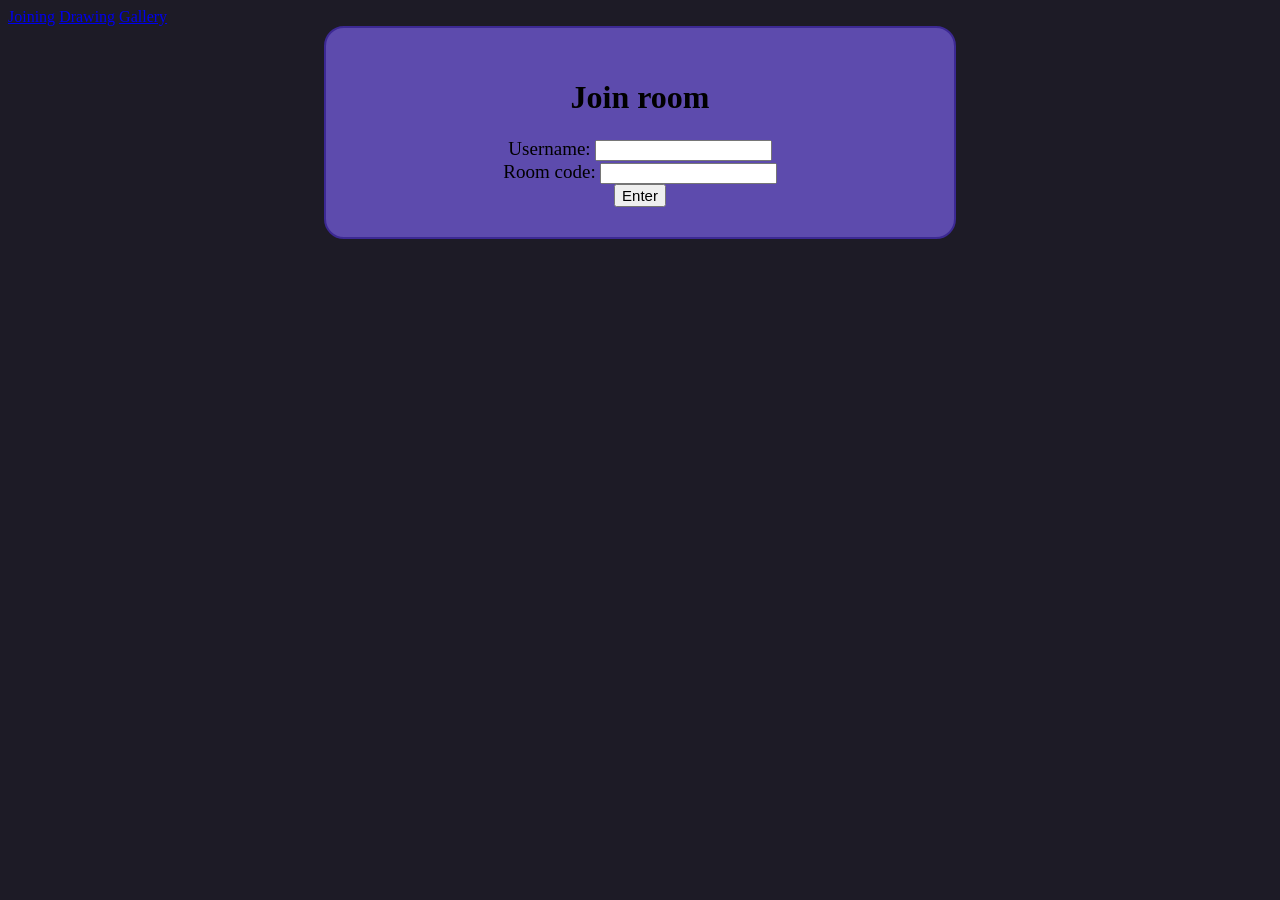
<file: index.html>
<!DOCTYPE html>
<html lang="en">
<head>
    <meta charset="UTF-8">
    <meta name="viewport" content="width=device-width, initial-scale=1.0">
    <link href="style.css" rel="stylesheet">
    <title>Joining</title>
</head>
<body>
    <nav>
        <a href="index.html">Joining</a>
        <a href="drawing.html">Drawing</a>
        <a href="gallery.html">Gallery</a>
    </nav>

    <div class="join_room">
        <h1>Join room</h1>

        <form>
            <label for="username">Username:</label>
            <input type="text">
            <br>
            <label for="room_code">Room code:</label>
            <input type="text">
            <br>
        </form>

        <button>Enter</button>
        
    </div>

    <footer></footer>
</body>
</html>
</file>
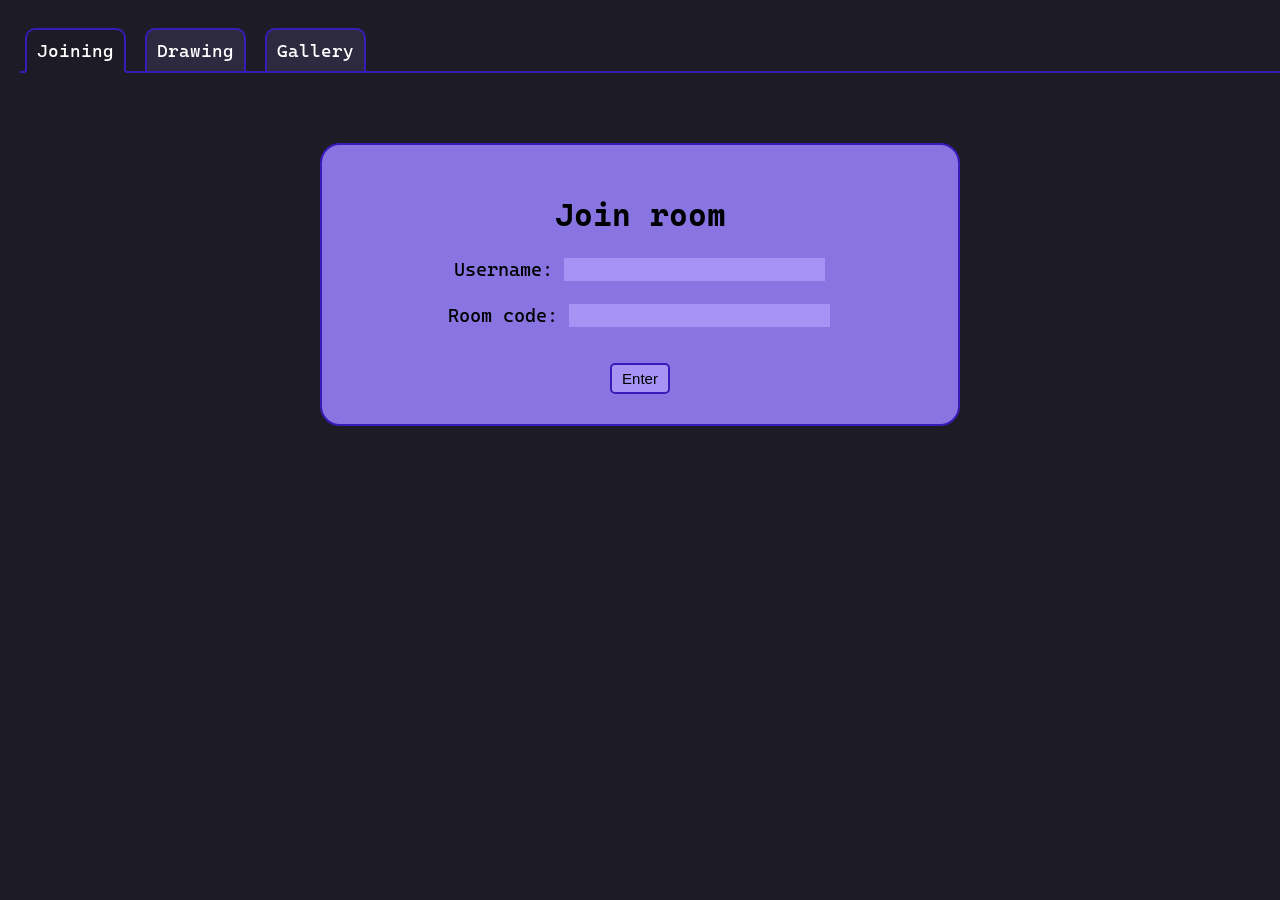
<file: frontend/index.html>
<!DOCTYPE html>
<html lang="en">
    <head>
        <meta charset="UTF-8">
        <meta name="viewport" content="width=device-width, initial-scale=1.0">
        <link rel="preconnect" href="https://fonts.googleapis.com">
        <link rel="preconnect" href="https://fonts.gstatic.com" crossorigin>
        <link href="https://fonts.googleapis.com/css2?family=Cascadia+Code:ital,wght@0,200..700;1,200..700&family=Comic+Relief:wght@400;700&family=Delius+Swash+Caps&family=Lugrasimo&display=swap" rel="stylesheet">
        <link href="style.css" rel="stylesheet">
        <title>Joining</title>
    </head>
    <body>
        <nav>
            <a href="index.html" class="active">Joining</a>
            <a href="drawing.html">Drawing</a>
            <a href="gallery.html">Gallery</a>
        </nav>

        <div class="join_room">
            <h1>Join room</h1>

            <form>
                <div class="row"> 
                    <label for="username">Username:</label>
                    <input type="text">
                </div>
                <br>
                <div class="row">
                    <label for="room_code">Room code:</label>
                    <input type="text">
                </div>
                <br>
            </form>

            <button class="btn">Enter</button>
            
        </div>

        <footer></footer>
        <script src="script.js"></script>
    </body>
</html>
</file>
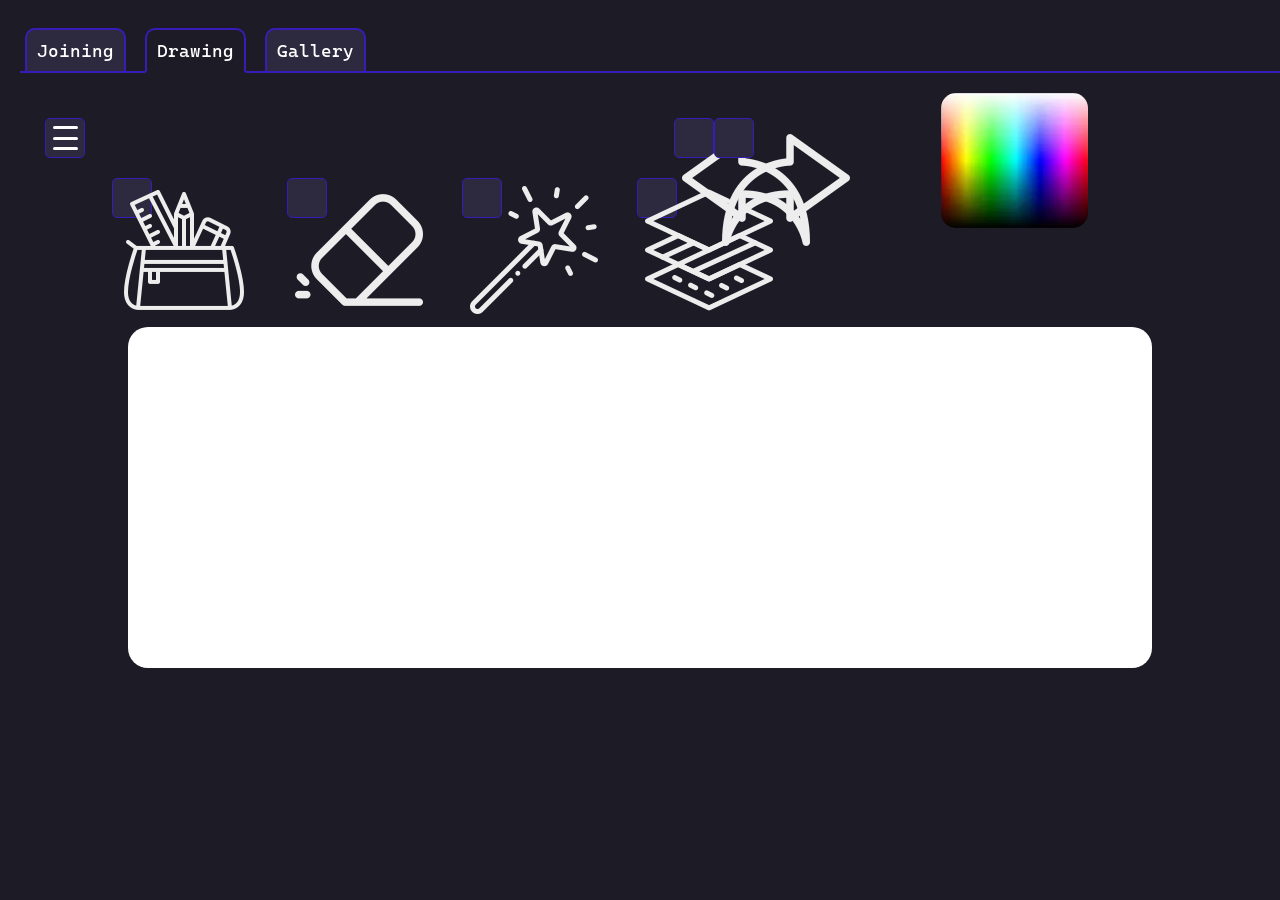
<file: frontend/drawing.html>
<!DOCTYPE html>
<html lang="en">
    <head>
        <meta charset="UTF-8">
        <meta name="viewport" content="width=device-width, initial-scale=1.0">
        <link rel="preconnect" href="https://fonts.googleapis.com">
        <link rel="preconnect" href="https://fonts.gstatic.com" crossorigin>
        <link href="https://fonts.googleapis.com/css2?family=Cascadia+Code:ital,wght@0,200..700;1,200..700&family=Comic+Relief:wght@400;700&family=Delius+Swash+Caps&family=Lugrasimo&display=swap" rel="stylesheet">
        <link href="style.css" rel="stylesheet">
        <title>Drawing</title>
    </head>
    <body>
        <nav>
            <a href="index.html">Joining</a>
            <a href="drawing.html" class="active">Drawing</a>
            <a href="gallery.html">Gallery</a>
        </nav>

        <div class="container1">

            <div class="rows">

                <div class="row1">
                    <div class="menu1">
                        <button class="menu" onclick="toggleMenu()">
                            <span></span>
                            <span></span>
                            <span></span>
                        </button>

                        <div id="menu">
                            <a href="#">New</a>
                            <a href="#">Save</a>
                            <a href="#">Export</a>
                            <a href="gallery.html">Gallery</a>
                        </div>
                    </div>

                    <div class="arrows">
                        <button class="menu">
                            <img src="media/arrow_left.png" alt="arrow on left">
                        </button>
                        <button class="menu">
                            <img src="media/arrow_right.png" alt="arrow on right">
                        </button>
                    </div>
                </div>

                <div class="row2">
                    <div class="tools">
                        <button class="menu" onclick="toggleMenu2()">
                            <img src="media/pencils.png" alt="pencils case">
                        </button>
                        <div id="menu2">
                            <button class="tool">
                                <img src="media/pencil.png" alt="pencil">
                                Pencil
                            </button>
                            <button class="tool">
                                <img src="media/pen.png" alt="pen">
                                Pen
                            </button>
                            <button class="tool">
                                <img src="media/soft_brush.png" alt="soft brush">
                                Soft brush
                            </button>
                            <button class="tool">
                                <img src="media/hard_brush.png" alt="hard brush">
                                Hard brush
                            </button>
                            <button class="tool">
                                <img src="media/airbrush.png" alt="air brush">
                                Air brush
                            </button>
                        </div>
                    </div>

                    <button class="menu tools">
                        <img src="media/eraser.png" alt="eraser">
                    </button>
                    
                    <div class="tools">
                        <button class="menu" onclick="toggleMenu3()">
                            <img src="media/rest_tools.png" alt="magic wand">
                        </button>
                        <div id="menu3">
                            <button class="tool small">
                                <img src="media/simetrically.png" alt="simetrals">
                                Simetrically
                            </button>
                            <button class="tool small">
                                <img src="media/paint_bucket.png" alt="paint bucket">
                                Paint bucket
                            </button>
                            <button class="tool small">
                                <img src="media/select.png" alt="selection">
                                Selection
                            </button>
                        </div>
                    </div>

                    <div class="tools">
                        <button class="menu" onclick="toggleMenu4()">
                            <img src="media/layers.png" alt="layers">
                        </button>
                        <div id="menu4">
                            <button class="tool">
                                Add layer
                            </button>
                            <button class="tool">
                                Layer 1
                            </button>
                            <button class="tool">
                                Background
                            </button>
                        </div>
                    </div>
                </div>
            </div>

            <div class="colors">
                <img src="media/colors.png" alt="palette colors">
            </div>
        </div>

        <div class="board"></div>

        <footer></footer>

        <script src="script.js"></script>
    </body>
</html>
</file>
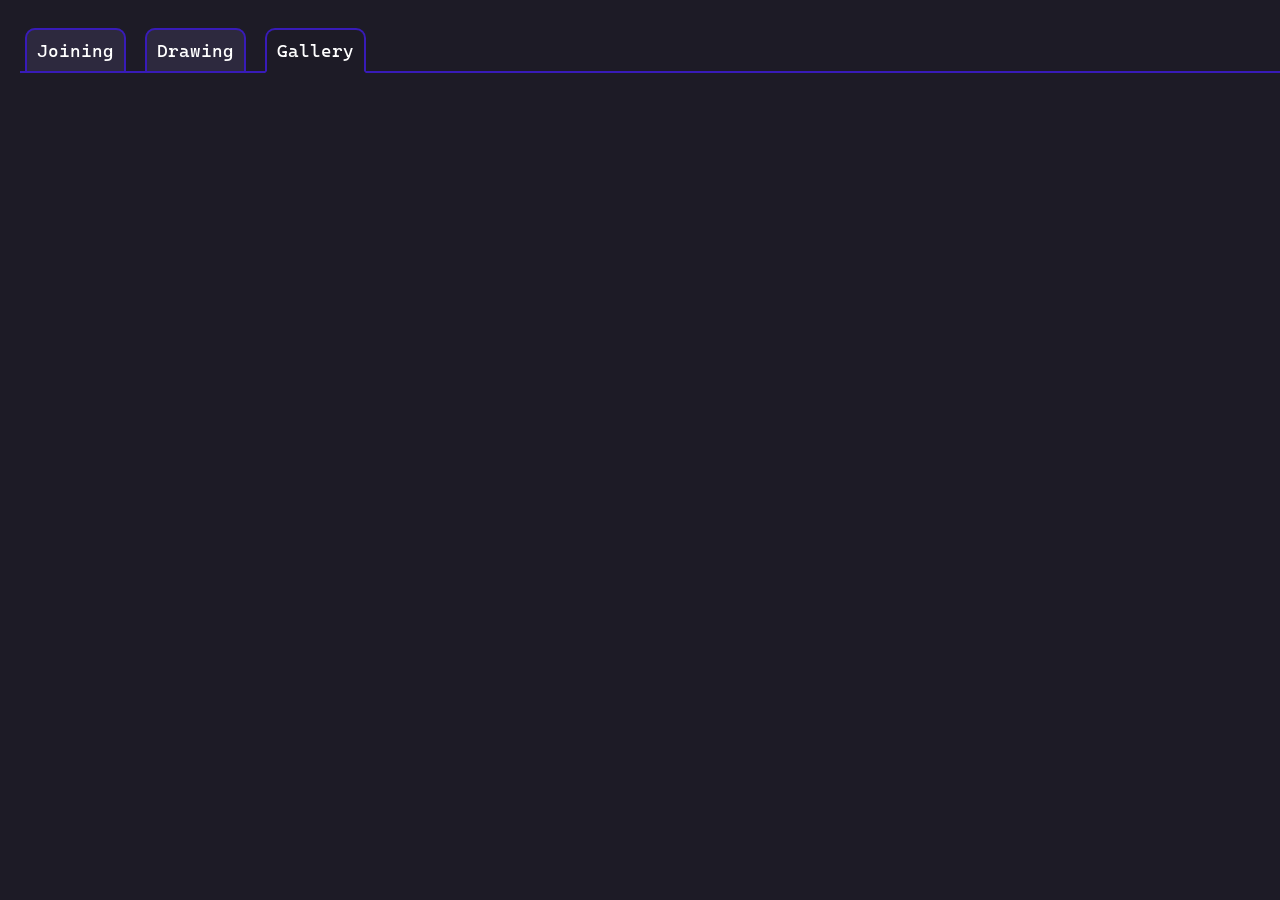
<file: frontend/gallery.html>
<!DOCTYPE html>
<html lang="en">
    <head>
        <meta charset="UTF-8">
        <meta name="viewport" content="width=device-width, initial-scale=1.0">
        <link rel="preconnect" href="https://fonts.googleapis.com">
        <link rel="preconnect" href="https://fonts.gstatic.com" crossorigin>
        <link href="https://fonts.googleapis.com/css2?family=Cascadia+Code:ital,wght@0,200..700;1,200..700&family=Comic+Relief:wght@400;700&family=Delius+Swash+Caps&family=Lugrasimo&display=swap" rel="stylesheet">
        <link href="style.css" rel="stylesheet">
        <title>Drawing</title>
    </head>
    <body>
        <nav>
            <a href="index.html">Joining</a>
            <a href="drawing.html">Drawing</a>
            <a href="gallery.html" class="active">Gallery</a>
        </nav>

        <footer></footer>

        <script src="script.js"></script>
    </body>
</html>
</file>
<file: style.css>
body{
    background-color: rgb(29, 27, 38);
}

.join_room{
    background-color: rgb(93, 75, 173);
    display: block;
    margin: auto;
    width: 45%;
    padding: 30px;
    text-align: center;
    border: 2px solid rgb(60, 41, 147);
    border-radius: 20px;
}

label{
    font-size: 19px;
}

button{
    font-size: 15px;
}
</file>
<file: frontend/style.css>
body{
    background-color: rgb(29, 27, 38);
    font-family: "Cascadia Code";
    margin: 0;
}

/* NAVIGATION */

nav{
    margin-top: 40px;
    margin-left: 20px;
    border-bottom: 2px solid rgb(56, 27, 184);
    height: 31px;
}

nav a{
    text-decoration: none;
    color: white;
    padding: 10px;
    border: 2px solid rgb(56, 27, 184);
    font-size: 18px;
    border-radius: 10px 10px 0 0;
    margin: 5px;
    background-color: rgb(45, 41, 62);
}

nav a:hover{
    background-color: rgb(70, 63, 100);
}

.active{
    border-bottom: 2px solid rgb(29, 27, 38) ;
    background-color: rgb(29, 27, 38);
}

.active:hover{
    background-color: rgb(29, 27, 38);
}

/* JOIN ROOM DIV */

.join_room{
    background-color: rgb(137, 117, 225);
    display: block;
    margin: auto;
    width: 45%;
    padding: 30px;
    text-align: center;
    border: 2px solid rgb(56, 27, 184);
    border-radius: 20px;
    margin-top: 70px;
}

.join_room:hover{
    transform: scale(1.02);
    box-shadow: 10px 10px 20px rgb(56, 27, 184);
}

label{
    font-size: 19px;
}

input{
    background-color: rgb(166, 148, 245);
    border: 2px solid rgb(137, 117, 225);
    font-size: 18px;
    font-family: "Cascadia Code";
}

input:hover{
    border: 2px solid rgb(56, 27, 184);
}

/* BUTTONS */

.btn{
    font-size: 15px;
    border-radius: 5px;
    margin-top: 15px;
    background-color: rgb(166, 148, 245);
    border: 2px solid rgb(56, 27, 184);
    padding: 5px 10px;
}

.btn:hover{
    background-color: rgb(137, 117, 225);
}

/* MENU */

.menu {
    width: 40px;
    height: 40px;
    background-color: rgb(45, 41, 62);
    border: 1px solid rgb(56, 27, 184);
    border-radius: 5px;
    cursor: pointer;
    display: flex;
    flex-direction: column;
    justify-content: space-between;
    padding: 7px;
}

.menu:hover{
    background-color: rgb(70, 63, 100);
}

.menu span {
    display: block;
    width: 25px;
    height: 3px;
    background-color: white;
    border-radius: 5px;
}

#menu, #menu2, #menu3, #menu4{
    display: none;
    position: absolute;
    background-color: rgb(29, 27, 38);
    border-radius: 20px;
    width: 10%;
}

#menu3{
    width: 20%;
}

#menu a{
    color: white;
    text-decoration: none;
    display: block;
    background-color: rgb(45, 41, 62);
    width: 100%;
    padding: 10px;
    border: 1px solid rgb(45, 41, 62);
    border-radius: 20px;
    margin: 10px;
    font-size: 16px;
    font-family: "Cascadia Code";
}

#menu a:hover{
    background-color: rgb(70, 63, 100);
}

#menu2 button{
    color: white;
    text-decoration: none;
    display: block;
    background-color: rgb(45, 41, 62);
    width: 100%;
    padding: 10px;
    border: 1px solid rgb(45, 41, 62);
    border-radius: 20px;
    margin: 10px;
    font-size: 16px;
    font-family: "Cascadia Code";
}

#menu2 button:hover{
    background-color: rgb(70, 63, 100);
}

#menu3 button{
    color: white;
    text-decoration: none;
    display: block;
    background-color: rgb(45, 41, 62);
    width: 50%;
    padding: 10px;
    border: 1px solid rgb(45, 41, 62);
    border-radius: 20px;
    margin: 10px;
    font-size: 16px;
    font-family: "Cascadia Code";
}

#menu3 button:hover{
    background-color: rgb(70, 63, 100);
}

#menu4 button{
    color: white;
    text-decoration: none;
    display: block;
    background-color: rgb(45, 41, 62);
    width: 100%;
    padding: 10px;
    border: 1px solid rgb(45, 41, 62);
    border-radius: 20px;
    margin: 10px;
    font-size: 16px;
    font-family: "Cascadia Code";
}

#menu4 button:hover{
    background-color: rgb(70, 63, 100);
}

.tool img{
    width: 15%;
}

.small img{
    width: 20%;
}

/* LAYOUT OF TOOLS */

.container1{
    display: flex;
    flex-direction: row;
    padding: 20px;
}

.rows{
    display: flex;
    flex-direction: column;
    padding: 15px;
    width: 60%;
}

.row1{
    display: flex;
    flex-direction: row;
    justify-content: space-between;
    padding: 10px;
}

.row2{
    display: flex;
    flex-direction: row;
    justify-content: space-around;
    padding: 10px;
}

.arrows{
    display: flex;
    flex-direction: row;
    justify-content: space-around;
    width: 10%;
}

/* BOARD */

.board{
    background-color: white;
    width: 80%;
    margin: auto;
    border-radius: 20px;
    aspect-ratio: 3 / 1;
    margin-top: 5%;
}

/* COLORS */

.colors img{
    width: 30%;
    display: block;
    margin: auto;
    border-radius: 15px;
}
</file>
